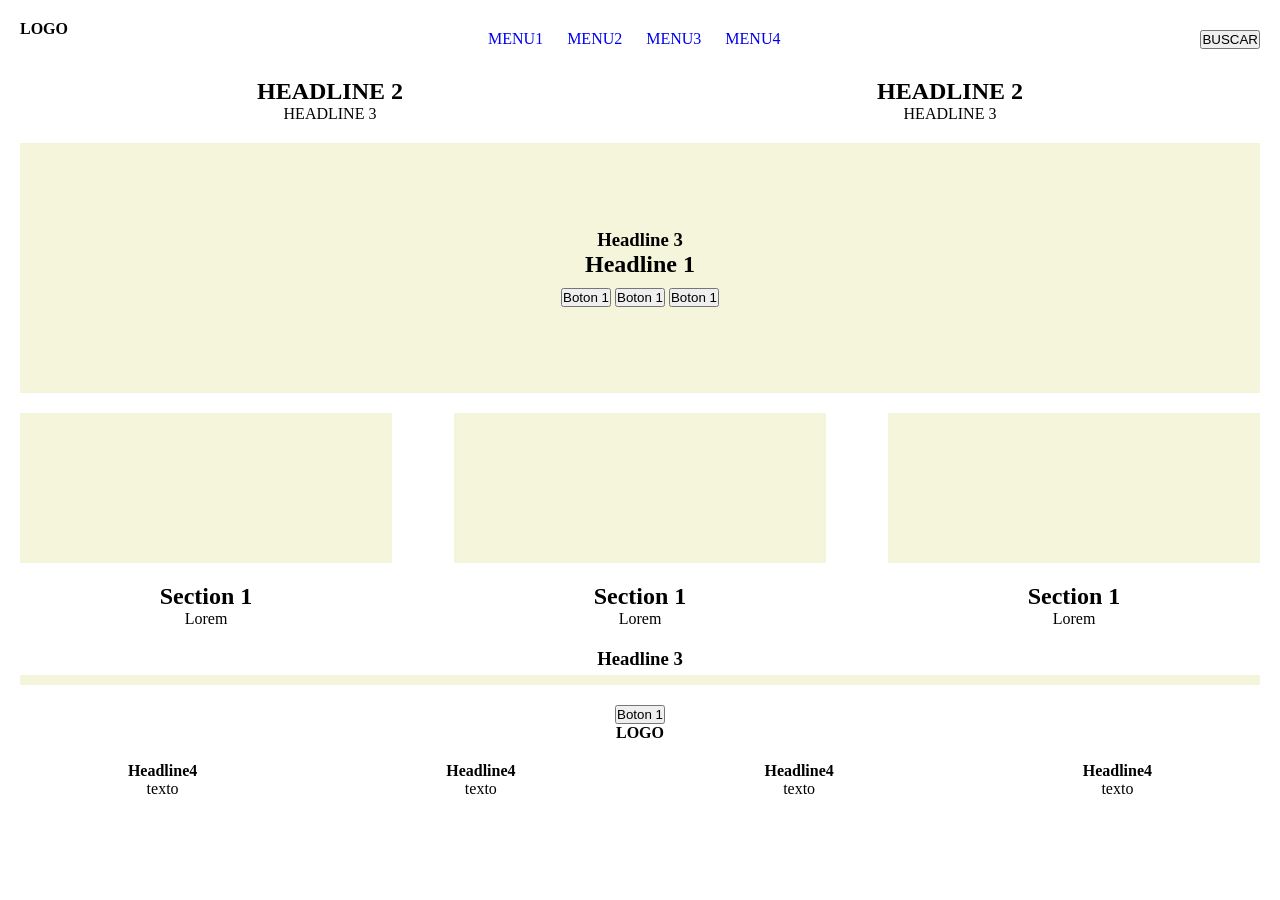
<file: index.html>
<!doctype html>
<html lang="en">
  <head>
    <meta charset="UTF-8" />
    <meta name="viewport" content="width=device-width, initial-scale=1.0" />
    <title>Jharol Tordoya</title>
    <link rel="stylesheet" href="flex.css" />
  </head>
  <body>
    <div class="contenedor">
      <header>
        <div class="logo">LOGO</div>
        <nav class="menu">
          <a href="#">MENU1</a>
          <a href="#">MENU2</a>
          <a href="#">MENU3</a>
          <a href="#">MENU4</a>
        </nav>
        <button>BUSCAR</button>
      </header>

      <section class="bloque1">
        <div class="bloque">
          <h2>HEADLINE 2</h2>
          <p>HEADLINE 3</p>
        </div>
        <div class="bloque">
          <h2>HEADLINE 2</h2>
          <p>HEADLINE 3</p>
        </div>
      </section>

      <section class="banner">
        <h3>Headline 3</h3>
        <h1>Headline 1</h1>

        <div class="botones">
          <button>Boton 1</button>
          <button>Boton 1</button>
          <button>Boton 1</button>
        </div>
      </section>
      <section class="cajas">
        <div class="caja">
          <div class="image"></div>
          <h2>Section 1</h2>
          <p>Lorem</p>
        </div>

        <div class="caja">
          <div class="image"></div>
          <h2>Section 1</h2>
          <p>Lorem</p>
        </div>
        <div class="caja">
          <div class="image"></div>
          <h2>Section 1</h2>
          <p>Lorem</p>
        </div>
      </section>

      <section class="final">
        <h3>Headline 3</h3>
        <div class="linea"></div>
        <button>Boton 1</button>
        <div class="logo">LOGO</div>
      </section>

      <section class="columnas">
        <div class="columna">
          <h4>Headline4</h4>
          <p>texto</p>
        </div>
        <div class="columna">
          <h4>Headline4</h4>
          <p>texto</p>
        </div>
        <div class="columna">
          <h4>Headline4</h4>
          <p>texto</p>
        </div>
        <div class="columna">
          <h4>Headline4</h4>
          <p>texto</p>
        </div>
      </section>
    </div>
  </body>
</html>
</file>
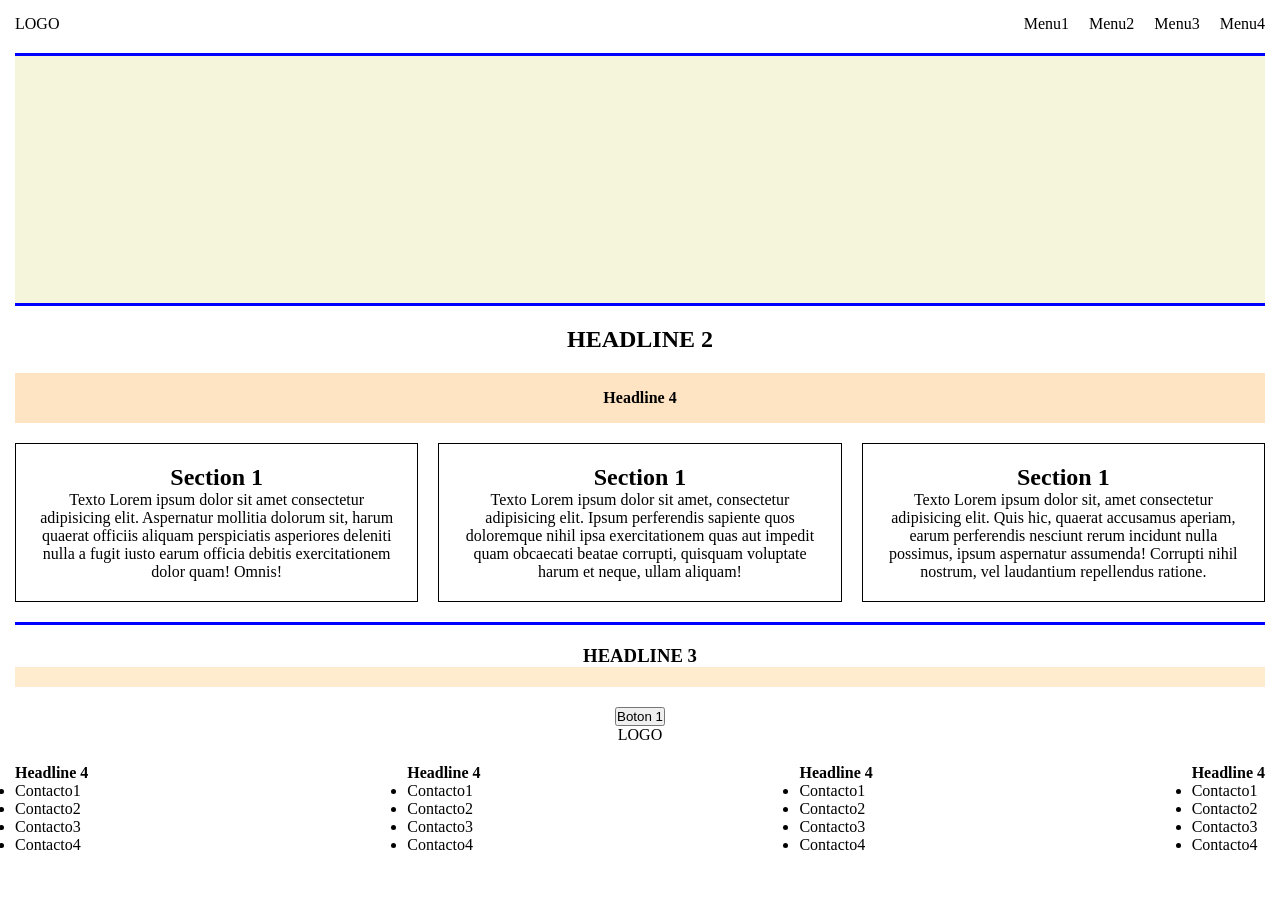
<file: Flexbox2/index.html>
<!doctype html>
<html lang="en">
  <head>
    <meta charset="UTF-8" />
    <meta name="viewport" content="width=device-width, initial-scale=1.0" />
    <title>Actividad 2</title>
    <link rel="stylesheet" href="flexbox.css" />
  </head>
  <body>
    <div class="contenedor">
      <header>
        <div class="logo">LOGO</div>
        <nav class="menu">
          <ul>
            <li>Menu1</li>
            <li>Menu2</li>
            <li>Menu3</li>
            <li>Menu4</li>
          </ul>
        </nav>
      </header>

      <section class="banner"></section>

      <section class="bloques">
        <h2>HEADLINE 2</h2>
        <div class="fondo"><h4>Headline 4</h4></div>
        <div class="cajas">
          <div class="bloque">
            <h2>Section 1</h2>
            <p>Texto Lorem ipsum dolor sit amet consectetur adipisicing elit. Aspernatur mollitia dolorum sit, harum quaerat officiis aliquam perspiciatis asperiores deleniti nulla a fugit iusto earum officia debitis exercitationem dolor quam! Omnis!</p>
          </div>
          <div class="bloque">
            <h2>Section 1</h2>
            <p>Texto Lorem ipsum dolor sit amet, consectetur adipisicing elit. Ipsum perferendis sapiente quos doloremque nihil ipsa exercitationem quas aut impedit quam obcaecati beatae corrupti, quisquam voluptate harum et neque, ullam aliquam!</p>
          </div>
          <div class="bloque">
            <h2>Section 1</h2>
            <p>Texto Lorem ipsum dolor sit, amet consectetur adipisicing elit. Quis hic, quaerat accusamus aperiam, earum perferendis nesciunt rerum incidunt nulla possimus, ipsum aspernatur assumenda! Corrupti nihil nostrum, vel laudantium repellendus ratione.</p>
          </div>
        </div>
      </section>

      <section class="bloque-2">
        <h3>HEADLINE 3</h3>
        <div class="linea"></div>
        <button>Boton 1</button>
        <div class="logo">LOGO</div>
      </section>

      <footer class="columnas">
        <div class="columna">
          <h4>Headline 4</h4>
          <ul>
          <li>Contacto1</li>
          <li>Contacto2</li>
          <li>Contacto3</li>
          <li>Contacto4</li>
          </ul>
        </div>
        <div class="columna">
          <h4>Headline 4</h4>
          <ul>
          <li>Contacto1</li>
          <li>Contacto2</li>
          <li>Contacto3</li>
          <li>Contacto4</li>
          </ul>
        </div>
        <div class="columna">
          <h4>Headline 4</h4>
          <ul>
          <li>Contacto1</li>
          <li>Contacto2</li>
          <li>Contacto3</li>
          <li>Contacto4</li>
          </ul>
        </div>
        <div class="columna">
          <h4>Headline 4</h4>
          <ul>
          <li>Contacto1</li>
          <li>Contacto2</li>
          <li>Contacto3</li>
          <li>Contacto4</li>
          </ul>
        </div>
      </footer>
    </div>
  </body>
</html>
</file>
<file: flex.css>
*{
    padding: 0;
    margin: 0;
    box-sizing: border-box;
}

.contenedor{
    width: 100%;
    padding: 20px;
}

header{
    display: flex;
    justify-content: space-between;
    margin-bottom: 20px;
    align-items: center;
}
.logo{
    font-weight: bold;
    margin-bottom: 20px;

}

.menu a {
    margin: 0 10px;
    text-decoration: none;

}

.bloque1{
    display: flex;    

}
.bloque{
    text-align: center;
    width: 50%;
    margin-bottom: 20px;
}

.banner{
    display: flex;
    flex-direction: column;
    justify-content: center;
    background: beige;
    text-align: center;
    align-content: center;
    height: 250px;
    margin-bottom: 20px;
}
.botones{
    margin-top: 10px;
}

.cajas{
    display: flex;
    justify-content: space-between;
}

.caja{
    width: 30%;
    text-align: center;
}

.image{
    background:beige;
    height: 150px;
    margin-bottom: 20px;
}

.final{
    text-align: center;
    margin-top: 20px;
}

.linea{
    width: 100%;
    background: beige;
    height: 10px;
    margin-top: 5px;
    margin-bottom: 20px;
}

.columnas{
    display: flex;
    justify-content: space-between;
    margin-top: 20px;
}

.columna{
    text-align: center;
    width: 23%;
}
</file>
<file: Flexbox2/flexbox.css>
*{
    margin: 0;
    padding: 0;
    box-sizing: border-box;
}

.contenedor{
    width: 100%;
    padding: 15px;
}

header{
    display: flex;
    justify-content: space-between;
    align-items: center;
    padding-bottom: 20px;
    border-bottom: solid blue;
}

.menu ul {
    display: flex;
    list-style-type: none;
    text-align: center;
    gap: 20px;

}

.banner{
    background: beige;
    height: 250px;
    margin-bottom: 20px;
    border-bottom: solid blue;
}
.bloques{
    text-align: center;
    display: flex;
    flex-direction: column;
    gap: 20px;

}
.fondo {
    display: flex;
    justify-content: center;
    align-items: center;
    background:bisque;
    height: 50px;
    width: 100%;
}
.bloque{
    flex: 1;
    align-content: center;
    margin-bottom: 20px;
    border: 1px solid;
    padding: 20px;
    
    
}

.cajas{
    display: flex;
    justify-content: space-between;
    text-align: center;
    gap: 20px;
    margin-bottom: 20px;
    border-bottom: solid blue;

}

.bloque-2{
    text-align: center;
}
.linea {
    height: 20px;
    background: blanchedalmond;
    margin-bottom: 20px;
    
}

footer{
    display: flex;
    justify-content: space-between;
    margin-top: 20px;
}
</file>
